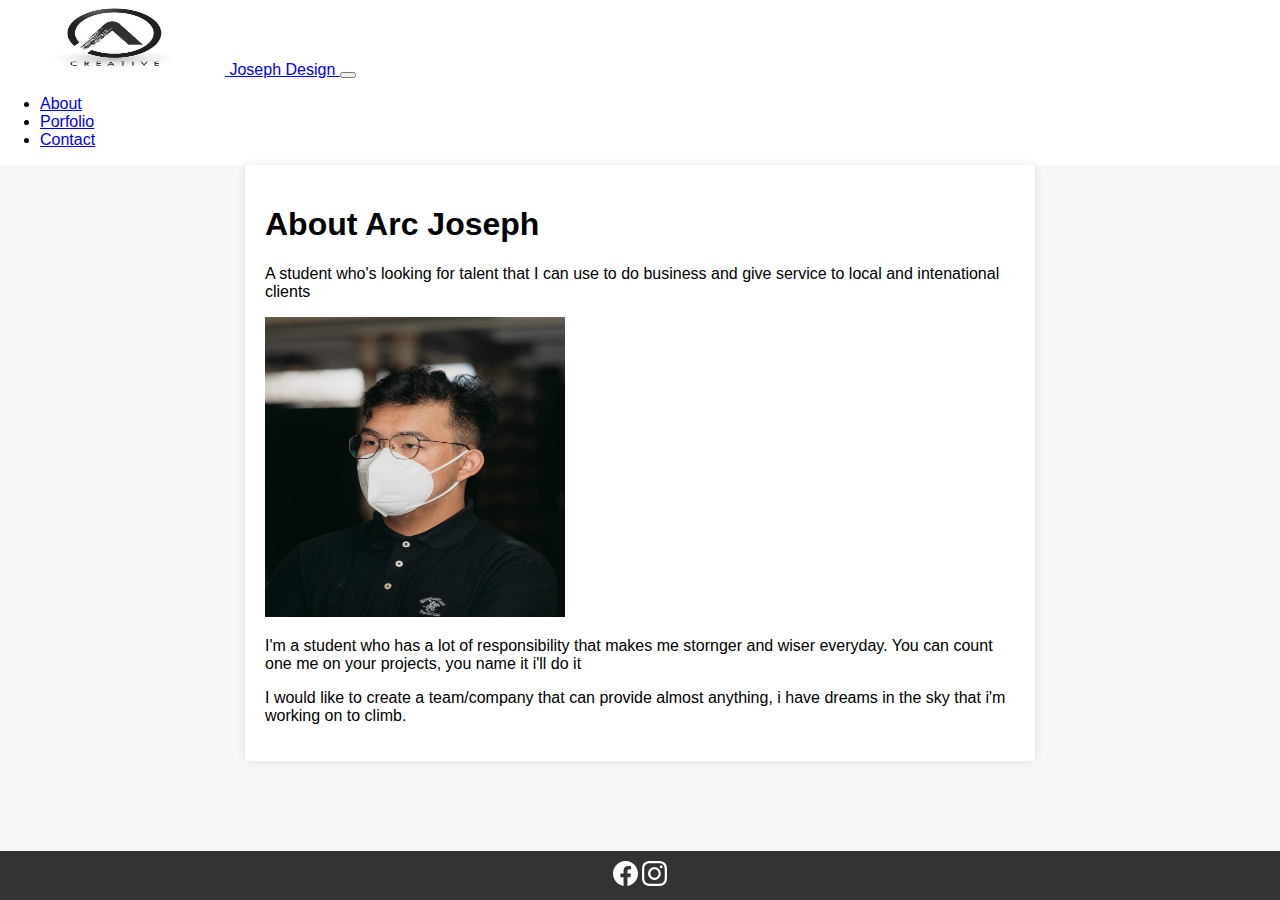
<file: about.html>
<!doctype html>
<html lang="en">
<head>
    <!-- Required meta tags -->
    <meta charset="utf-8">
    <meta name="viewport" content="width=device-width, initial-scale=1">
    <!-- Bootstrap CSS -->
    <link href="https://cdn.jsdelivr.net/npm/bootstrap@5.3.2/dist/css/bootstrap.min.css" rel="stylesheet" integrity="sha384-T3c6CoIi6uLrA9TneNEoa7RxnatzjcDSCmG1MXxSR1GAsXEV/Dwwykc2MPK8M2HN" crossorigin="anonymous">
    <link href="css/custom.css" rel="stylesheet" >
    <title>About | Arc Joseph</title>
</head>
<body>
    <div class="container px-0">
        <nav class="navbar navbar-expand-lg navbar-light">
            <div class="container">
            <a class="navbar-brand" href="index.html">
                <img src="./images/logo1.jpg" width="225" height="75" alt="logo for arc">
                <span class="d-none">Joseph Design</span>
            </a>
            <button
            class="navbar-toggler"
            type="button"
            data-bs-toggle="collapse"
            data-bs-target="#navbarNav"
            aria-controls="navbarNav"
            aria-expanded="false"
            aria-label="Toggle Navigation"
            >
                <span class="navbar-toggler-icon"></span>
            </button>
            <div class="collapse navbar-collapse" id="navbarNav">
                <ul class="navbar-nav ms-auto text-center">
                    <li class="nav-item">
                        <a href="about.html" class="nav-link active">About</a>
                    </li>

                    <li class="nav-item">
                        <a href="portfolio.html" class="nav-link ">Porfolio</a>
                    </li>
                    <li class="nav-item">
                        <a href="contact.html" class="nav-link">Contact</a>
                    </li>
                </ul>
            </div>
        </nav>
    </div>
    <main>
        <div class="singleCol mx-auto my-2 my-md-4">
            <div class="container overflow-hidden">
            <h1>About Arc Joseph</h1>
            <p class="lead">A student who's looking for talent that I can use to do business and give service to local and intenational clients</p>
            <p class="text-center"><img src="images/IMG_1038.JPG" alt="" class="float-sm-none float-md-end" height="300" width="300"> </p>
            <p>I'm a student who has a lot of responsibility that makes me stornger and wiser everyday. You can count one me on your projects, you name it i'll do it</p>
            <p>I would like to create a team/company that can provide almost anything, i have dreams in the sky that i'm working on to climb. </p>
            </div>
        </div>
        
    </main>
    <footer class="py-5">
        <div class="d-flex flex-row justify-content-center">
            <a href="#" class="me-4"><svg xmlns="http://www.w3.org/2000/svg" width="25" height="25" fill="currentColor" class="bi bi-facebook" viewBox="0 0 16 16">
                <path d="M16 8.049c0-4.446-3.582-8.05-8-8.05C3.58 0-.002 3.603-.002 8.05c0 4.017 2.926 7.347 6.75 7.951v-5.625h-2.03V8.05H6.75V6.275c0-2.017 1.195-3.131 3.022-3.131.876 0 1.791.157 1.791.157v1.98h-1.009c-.993 0-1.303.621-1.303 1.258v1.51h2.218l-.354 2.326H9.25V16c3.824-.604 6.75-3.934 6.75-7.951z"/>
              </svg></a>
            <a href="#">
                <svg xmlns="http://www.w3.org/2000/svg" width="25" height="25" fill="currentColor" class="bi bi-instagram" viewBox="0 0 16 16">
                    <path d="M8 0C5.829 0 5.556.01 4.703.048 3.85.088 3.269.222 2.76.42a3.917 3.917 0 0 0-1.417.923A3.927 3.927 0 0 0 .42 2.76C.222 3.268.087 3.85.048 4.7.01 5.555 0 5.827 0 8.001c0 2.172.01 2.444.048 3.297.04.852.174 1.433.372 1.942.205.526.478.972.923 1.417.444.445.89.719 1.416.923.51.198 1.09.333 1.942.372C5.555 15.99 5.827 16 8 16s2.444-.01 3.298-.048c.851-.04 1.434-.174 1.943-.372a3.916 3.916 0 0 0 1.416-.923c.445-.445.718-.891.923-1.417.197-.509.332-1.09.372-1.942C15.99 10.445 16 10.173 16 8s-.01-2.445-.048-3.299c-.04-.851-.175-1.433-.372-1.941a3.926 3.926 0 0 0-.923-1.417A3.911 3.911 0 0 0 13.24.42c-.51-.198-1.092-.333-1.943-.372C10.443.01 10.172 0 7.998 0h.003zm-.717 1.442h.718c2.136 0 2.389.007 3.232.046.78.035 1.204.166 1.486.275.373.145.64.319.92.599.28.28.453.546.598.92.11.281.24.705.275 1.485.039.843.047 1.096.047 3.231s-.008 2.389-.047 3.232c-.035.78-.166 1.203-.275 1.485a2.47 2.47 0 0 1-.599.919c-.28.28-.546.453-.92.598-.28.11-.704.24-1.485.276-.843.038-1.096.047-3.232.047s-2.39-.009-3.233-.047c-.78-.036-1.203-.166-1.485-.276a2.478 2.478 0 0 1-.92-.598 2.48 2.48 0 0 1-.6-.92c-.109-.281-.24-.705-.275-1.485-.038-.843-.046-1.096-.046-3.233 0-2.136.008-2.388.046-3.231.036-.78.166-1.204.276-1.486.145-.373.319-.64.599-.92.28-.28.546-.453.92-.598.282-.11.705-.24 1.485-.276.738-.034 1.024-.044 2.515-.045v.002zm4.988 1.328a.96.96 0 1 0 0 1.92.96.96 0 0 0 0-1.92zm-4.27 1.122a4.109 4.109 0 1 0 0 8.217 4.109 4.109 0 0 0 0-8.217zm0 1.441a2.667 2.667 0 1 1 0 5.334 2.667 2.667 0 0 1 0-5.334z"/>
                  </svg>
            </a>
        </div>
    </footer>

    <!-- Op@onal JavaScript; choose one of the two! -->
    <!-- Op@on 1: Bootstrap Bundle with Popper -->
    <script src="https://cdn.jsdelivr.net/npm/bootstrap@5.3.2/dist/js/bootstrap.bundle.min.js" integrity="sha384-C6RzsynM9kWDrMNeT87bh95OGNyZPhcTNXj1NW7RuBCsyN/o0jlpcV8Qyq46cDfL" crossorigin="anonymous"></script>
    <!-- Op@on 2: Separate Popper and Bootstrap JS -->
    <!--
    <script src="hGps://cdn.jsdelivr.net/npm/@popperjs/core@2.9.2/dist/umd/popper.min.js"
    integrity="sha384-
    IQsoLXl5PILFhosVNubq5LC7Qb9DXgDA9i+tQ8Zj3iwWAwPtgFTxbJ8NT4GN1R8p"
    crossorigin="anonymous"></script>
    <script src="hGps://cdn.jsdelivr.net/npm/bootstrap@5.0.1/dist/js/bootstrap.min.js"
    integrity="sha384-
    Atwg2Pkwv9vp0ygtn1JAojH0nYbwNJLPhwyoVbhoPwBhjQPR5VtM2+xf0Uwh9KtT"
    crossorigin="anonymous"></script>
    -->
</body>
</html>
</file>
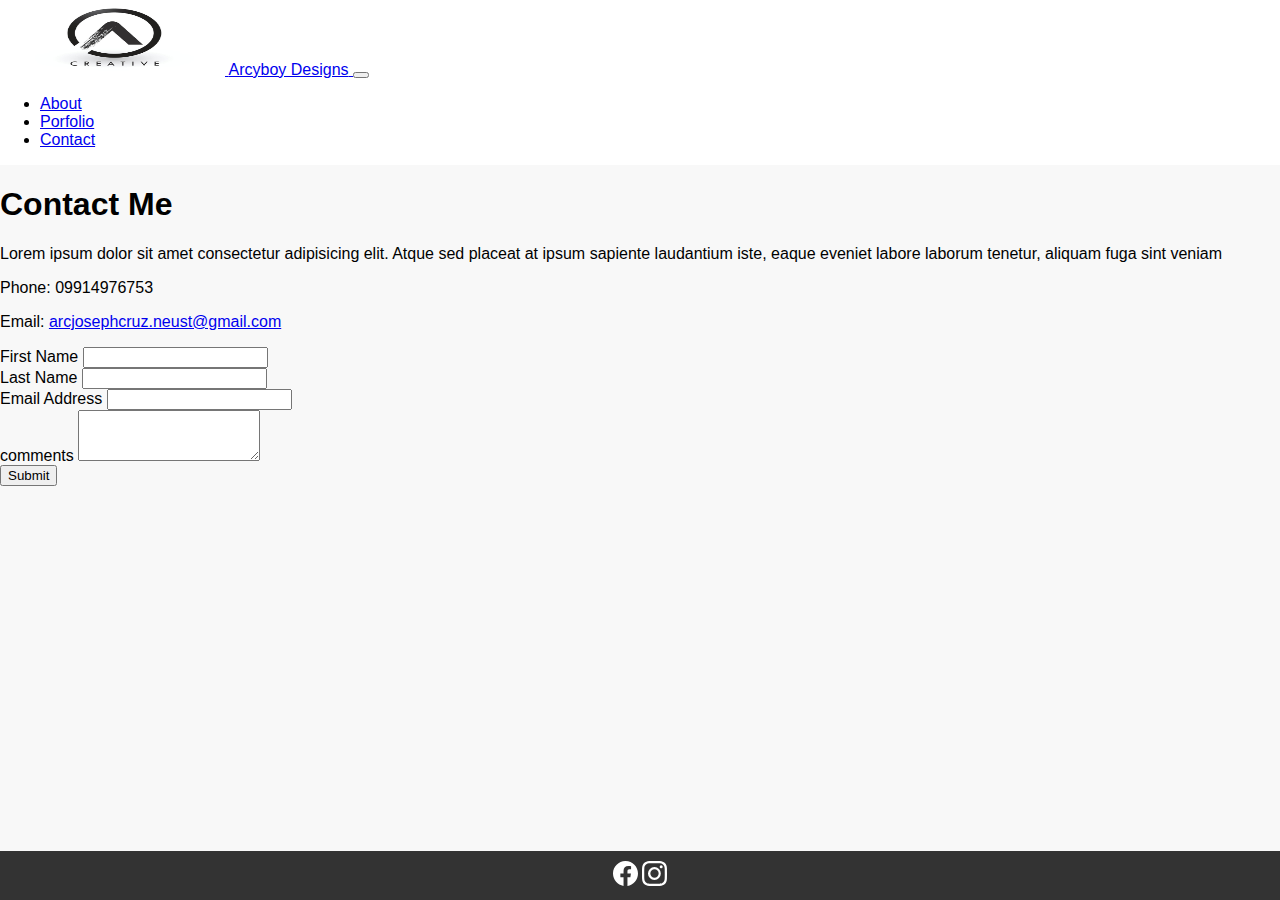
<file: contact.html>
<!doctype html>
<html lang="en">
<head>
    <!-- Required meta tags -->
    <meta charset="utf-8">
    <meta name="viewport" content="width=device-width, initial-scale=1">
    <!-- Bootstrap CSS -->
    <link href="https://cdn.jsdelivr.net/npm/bootstrap@5.3.2/dist/css/bootstrap.min.css" rel="stylesheet" integrity="sha384-T3c6CoIi6uLrA9TneNEoa7RxnatzjcDSCmG1MXxSR1GAsXEV/Dwwykc2MPK8M2HN" crossorigin="anonymous">
    <link href="css/custom.css" rel="stylesheet" >
    <title>Contact Me | Arc Joseph Designs</title>
</head>
<body>
    <div class="container px-0">
        <nav class="navbar navbar-expand-lg navbar-light">
            <div class="container">
            <a class="navbar-brand" href="index.html">
                <img src="./images/logo1.jpg" width="225" height="75" alt="logo for arc
                Smith Designs">
                <span class="d-none">Arcyboy Designs</span>
            </a>
            <button
            class="navbar-toggler"
            type="button"
            data-bs-toggle="collapse"
            data-bs-target="#navbarNav"
            aria-controls="navbarNav"
            aria-expanded="false"
            aria-label="Toggle Navigation"
            >
                <span class="navbar-toggler-icon"></span>
            </button>
            <div class="collapse navbar-collapse" id="navbarNav">
                <ul class="navbar-nav ms-auto text-center">
                    <li class="nav-item">
                        <a href="about.html" class="nav-link">About</a>
                    </li>

                    <li class="nav-item">
                        <a href="portfolio.html" class="nav-link">Porfolio</a>
                    </li>
                    <li class="nav-item">
                        <a href="contact.html" class="nav-link active">Contact</a>
                    </li>
                </ul>
            </div>
        </nav>
    </div>
    <main>
        <div class="container my-2">
            <h1>Contact Me</h1>
            <div class="row g-5">
                <div class="col-md-6">
                    <p>Lorem ipsum dolor sit amet consectetur adipisicing elit. Atque sed placeat at ipsum sapiente laudantium iste, eaque eveniet labore laborum tenetur, aliquam fuga sint veniam</p>
                <p>Phone: 09914976753</p>
                <p>Email: <a href="mailto:arcjosephcruz.neust@gmail.com">arcjosephcruz.neust@gmail.com</a></p>
                </div>
                <div class="col-md-6">
                    <form>
                        <div class="row g-2">
                            <div class="col-md-6">
                                <label for="firstName" class="form-label">First Name</label>
                                <input type="text" name="first-name" class="form-control" id="firstName">
                            </div>
                            <div class="col-md-6">
                                <label for="LastName" class="form-label">Last Name</label>
                                <input type="text" name="last-name" class="form-control" id="lastName">
                            </div>
                            <div class="col-12">
                                <label for="email" class="form-label">Email Address</label>
                                <input type="text" name="email" class="form-control" id="email">
                            </div>
                            <div class="col-12">
                                <label for="comments" class="form-label">comments</label>
                                <textarea name="comments" class="form-control" id="comments" rows="3"></textarea>
                            </div>
                            <div class="col-12 mb-1">
                                <button type="submit" class="btn btn-primary">Submit</button>
                            </div>
                        </div>
                    </form>
                </div>
            </div>
        </div>
    </main>
    <footer class="py-5">
        <div class="d-flex flex-row justify-content-center">
            <a href="#" class="me-4"><svg xmlns="http://www.w3.org/2000/svg" width="25" height="25" fill="currentColor" class="bi bi-facebook" viewBox="0 0 16 16">
                <path d="M16 8.049c0-4.446-3.582-8.05-8-8.05C3.58 0-.002 3.603-.002 8.05c0 4.017 2.926 7.347 6.75 7.951v-5.625h-2.03V8.05H6.75V6.275c0-2.017 1.195-3.131 3.022-3.131.876 0 1.791.157 1.791.157v1.98h-1.009c-.993 0-1.303.621-1.303 1.258v1.51h2.218l-.354 2.326H9.25V16c3.824-.604 6.75-3.934 6.75-7.951z"/>
              </svg></a>
            <a href="#">
                <svg xmlns="http://www.w3.org/2000/svg" width="25" height="25" fill="currentColor" class="bi bi-instagram" viewBox="0 0 16 16">
                    <path d="M8 0C5.829 0 5.556.01 4.703.048 3.85.088 3.269.222 2.76.42a3.917 3.917 0 0 0-1.417.923A3.927 3.927 0 0 0 .42 2.76C.222 3.268.087 3.85.048 4.7.01 5.555 0 5.827 0 8.001c0 2.172.01 2.444.048 3.297.04.852.174 1.433.372 1.942.205.526.478.972.923 1.417.444.445.89.719 1.416.923.51.198 1.09.333 1.942.372C5.555 15.99 5.827 16 8 16s2.444-.01 3.298-.048c.851-.04 1.434-.174 1.943-.372a3.916 3.916 0 0 0 1.416-.923c.445-.445.718-.891.923-1.417.197-.509.332-1.09.372-1.942C15.99 10.445 16 10.173 16 8s-.01-2.445-.048-3.299c-.04-.851-.175-1.433-.372-1.941a3.926 3.926 0 0 0-.923-1.417A3.911 3.911 0 0 0 13.24.42c-.51-.198-1.092-.333-1.943-.372C10.443.01 10.172 0 7.998 0h.003zm-.717 1.442h.718c2.136 0 2.389.007 3.232.046.78.035 1.204.166 1.486.275.373.145.64.319.92.599.28.28.453.546.598.92.11.281.24.705.275 1.485.039.843.047 1.096.047 3.231s-.008 2.389-.047 3.232c-.035.78-.166 1.203-.275 1.485a2.47 2.47 0 0 1-.599.919c-.28.28-.546.453-.92.598-.28.11-.704.24-1.485.276-.843.038-1.096.047-3.232.047s-2.39-.009-3.233-.047c-.78-.036-1.203-.166-1.485-.276a2.478 2.478 0 0 1-.92-.598 2.48 2.48 0 0 1-.6-.92c-.109-.281-.24-.705-.275-1.485-.038-.843-.046-1.096-.046-3.233 0-2.136.008-2.388.046-3.231.036-.78.166-1.204.276-1.486.145-.373.319-.64.599-.92.28-.28.546-.453.92-.598.282-.11.705-.24 1.485-.276.738-.034 1.024-.044 2.515-.045v.002zm4.988 1.328a.96.96 0 1 0 0 1.92.96.96 0 0 0 0-1.92zm-4.27 1.122a4.109 4.109 0 1 0 0 8.217 4.109 4.109 0 0 0 0-8.217zm0 1.441a2.667 2.667 0 1 1 0 5.334 2.667 2.667 0 0 1 0-5.334z"/>
                  </svg>
            </a>
        </div>
    </footer>

    <!-- Op@onal JavaScript; choose one of the two! -->
    <!-- Op@on 1: Bootstrap Bundle with Popper -->
    <script src="https://cdn.jsdelivr.net/npm/bootstrap@5.3.2/dist/js/bootstrap.bundle.min.js" integrity="sha384-C6RzsynM9kWDrMNeT87bh95OGNyZPhcTNXj1NW7RuBCsyN/o0jlpcV8Qyq46cDfL" crossorigin="anonymous"></script>
    <!-- Op@on 2: Separate Popper and Bootstrap JS -->
    <!--
    <script src="hGps://cdn.jsdelivr.net/npm/@popperjs/core@2.9.2/dist/umd/popper.min.js"
    integrity="sha384-
    IQsoLXl5PILFhosVNubq5LC7Qb9DXgDA9i+tQ8Zj3iwWAwPtgFTxbJ8NT4GN1R8p"
    crossorigin="anonymous"></script>
    <script src="hGps://cdn.jsdelivr.net/npm/bootstrap@5.0.1/dist/js/bootstrap.min.js"
    integrity="sha384-
    Atwg2Pkwv9vp0ygtn1JAojH0nYbwNJLPhwyoVbhoPwBhjQPR5VtM2+xf0Uwh9KtT"
    crossorigin="anonymous"></script>
    -->
</body>
</html>
</file>
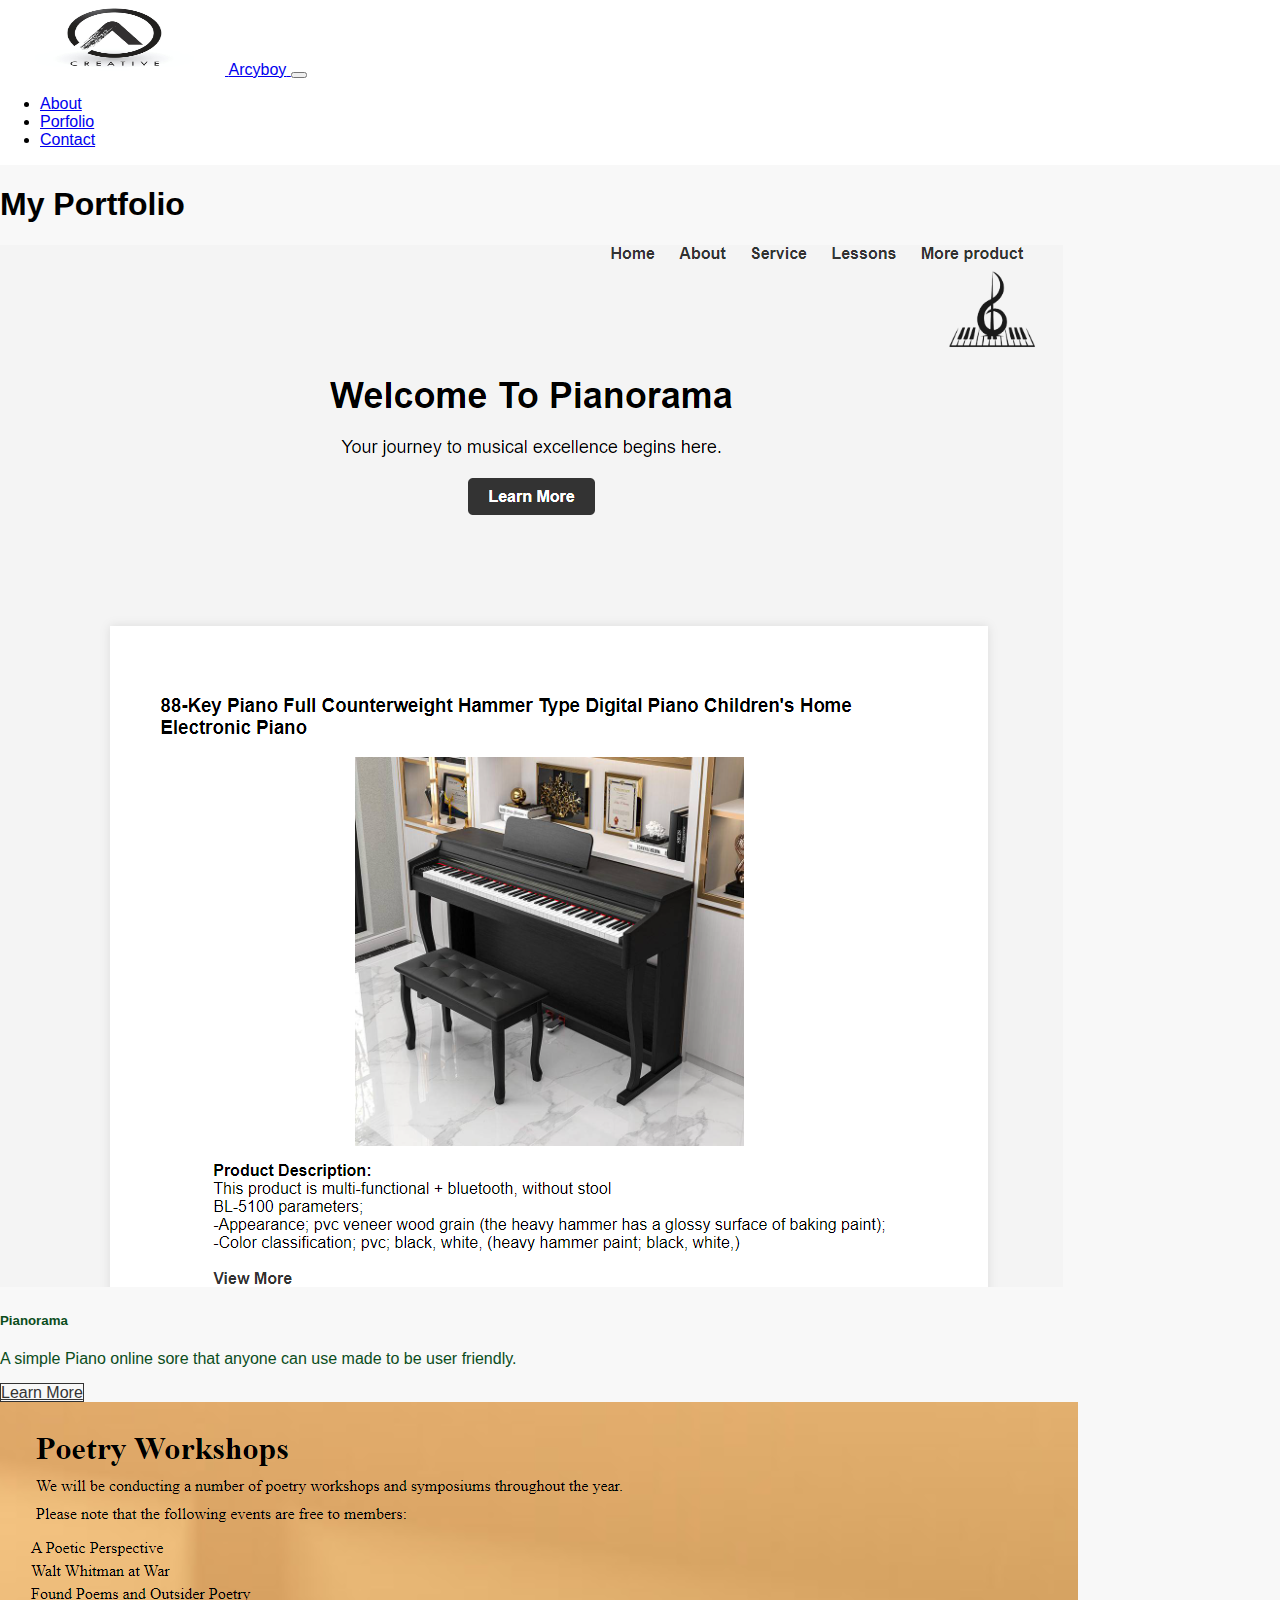
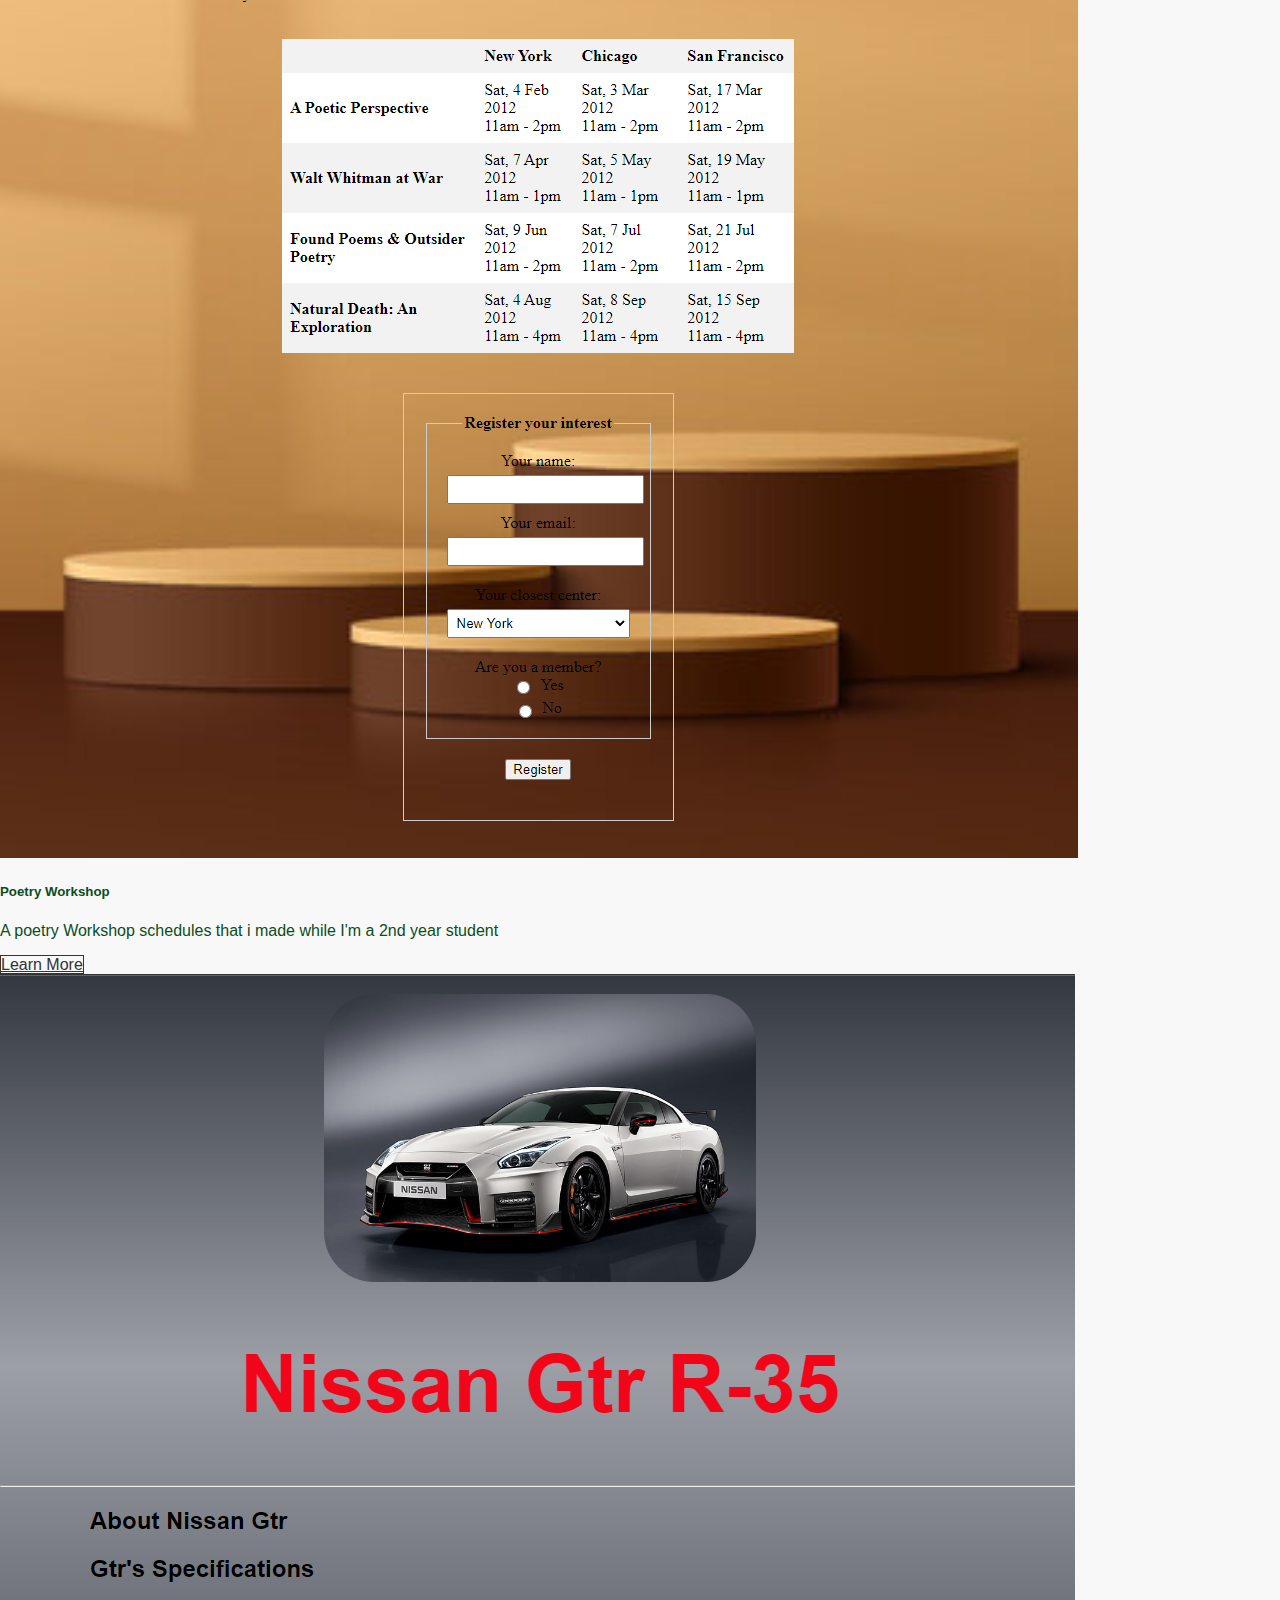
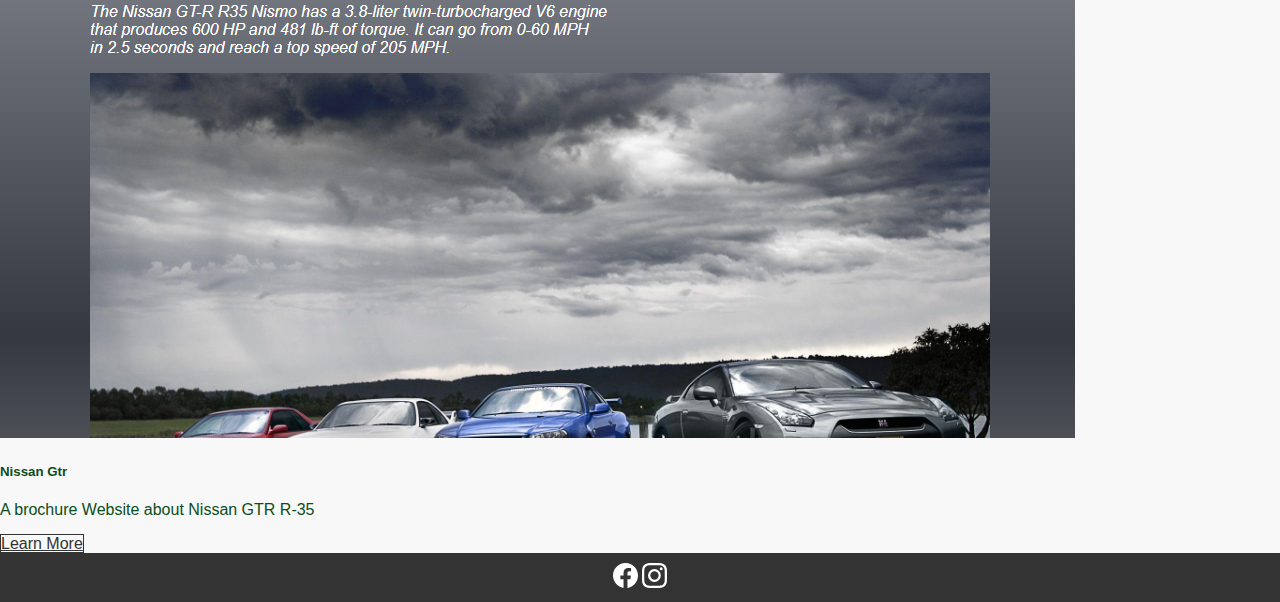
<file: portfolio.html>
<!doctype html>
<html lang="en">
<head>
    <!-- Required meta tags -->
    <meta charset="utf-8">
    <meta name="viewport" content="width=device-width, initial-scale=1">
    <!-- Bootstrap CSS -->
    <link href="https://cdn.jsdelivr.net/npm/bootstrap@5.3.2/dist/css/bootstrap.min.css" rel="stylesheet" integrity="sha384-T3c6CoIi6uLrA9TneNEoa7RxnatzjcDSCmG1MXxSR1GAsXEV/Dwwykc2MPK8M2HN" crossorigin="anonymous">
    <link href="css/custom.css" rel="stylesheet" >
    <title>Porfolio | Arc Joseph</title>
</head>
<body>
    <div class="container px-0">
        <nav class="navbar navbar-expand-lg navbar-light">
            <div class="container">
            <a class="navbar-brand" href="index.html">
                <img src="./images/logo1.jpg" width="225" height="75" alt="logo for arc
                ">
                <span class="d-none">Arcyboy</span>
            </a>
            <button
            class="navbar-toggler"
            type="button"
            data-bs-toggle="collapse"
            data-bs-target="#navbarNav"
            aria-controls="navbarNav"
            aria-expanded="false"
            aria-label="Toggle Navigation"
            >
                <span class="navbar-toggler-icon"></span>
            </button>
            <div class="collapse navbar-collapse" id="navbarNav">
                <ul class="navbar-nav ms-auto text-center">
                    <li class="nav-item">
                        <a href="about.html" class="nav-link">About</a>
                    </li>

                    <li class="nav-item">
                        <a href="portfolio.html" class="nav-link active">Porfolio</a>
                    </li>
                    <li class="nav-item">
                        <a href="contact.html" class="nav-link">Contact</a>
                    </li>
                </ul>
            </div>
        </nav>
    </div>
    <main>
        <div class="container my-2 py-md-4">
            <h1>My Portfolio</h1>
            <div class="row mt-1 g-2 gm-3">
                <div class="col-12 col-md-6 col-lg-4">
                    <div class="card">
                        <img src="images/pianorama.png" alt="piano store" class="card-img-top">
                        <div class="card-body">
                            <h5 class="card-title">Pianorama</h5>
                            <p class="card-text">A simple Piano online sore that anyone can use made to be user friendly.</p>
                            <a href="" class="btn btn-outline-dark">Learn More</a>
                        </div>
                        
                    </div>
                </div>
                <div class="col-12 col-md-6 col-lg-4">
                    <div class="card">
                        <img src="images/poetry.png" alt="poetry table" class="card-img-top">
                        <div class="card-body">
                            <h5 class="card-title">Poetry Workshop</h5>
                            <p class="card-text">A poetry Workshop schedules that i made while I'm a 2nd year student </p>
                            <a href="" class="btn btn-outline-dark">Learn More</a>
                        </div>
                        
                    </div>
                </div>
                <div class="col-12 col-md-6 col-lg-4">
                    <div class="card">
                        <img src="images/nissan.png" alt="Nissan Gtr Website" class="card-img-top">
                        <div class="card-body">
                            <h5 class="card-title">Nissan Gtr</h5>
                            <p class="card-text">A brochure Website about Nissan GTR R-35</p>
                            <a href="" class="btn btn-outline-dark">Learn More</a>
                        </div>
                        
                    </div>
                </div>
            </div>
        </div>
    </main>
    <footer class="py-5">
        <div class="d-flex flex-row justify-content-center">
            <a href="#" class="me-4"><svg xmlns="http://www.w3.org/2000/svg" width="25" height="25" fill="currentColor" class="bi bi-facebook" viewBox="0 0 16 16">
                <path d="M16 8.049c0-4.446-3.582-8.05-8-8.05C3.58 0-.002 3.603-.002 8.05c0 4.017 2.926 7.347 6.75 7.951v-5.625h-2.03V8.05H6.75V6.275c0-2.017 1.195-3.131 3.022-3.131.876 0 1.791.157 1.791.157v1.98h-1.009c-.993 0-1.303.621-1.303 1.258v1.51h2.218l-.354 2.326H9.25V16c3.824-.604 6.75-3.934 6.75-7.951z"/>
              </svg></a>
            <a href="#">
                <svg xmlns="http://www.w3.org/2000/svg" width="25" height="25" fill="currentColor" class="bi bi-instagram" viewBox="0 0 16 16">
                    <path d="M8 0C5.829 0 5.556.01 4.703.048 3.85.088 3.269.222 2.76.42a3.917 3.917 0 0 0-1.417.923A3.927 3.927 0 0 0 .42 2.76C.222 3.268.087 3.85.048 4.7.01 5.555 0 5.827 0 8.001c0 2.172.01 2.444.048 3.297.04.852.174 1.433.372 1.942.205.526.478.972.923 1.417.444.445.89.719 1.416.923.51.198 1.09.333 1.942.372C5.555 15.99 5.827 16 8 16s2.444-.01 3.298-.048c.851-.04 1.434-.174 1.943-.372a3.916 3.916 0 0 0 1.416-.923c.445-.445.718-.891.923-1.417.197-.509.332-1.09.372-1.942C15.99 10.445 16 10.173 16 8s-.01-2.445-.048-3.299c-.04-.851-.175-1.433-.372-1.941a3.926 3.926 0 0 0-.923-1.417A3.911 3.911 0 0 0 13.24.42c-.51-.198-1.092-.333-1.943-.372C10.443.01 10.172 0 7.998 0h.003zm-.717 1.442h.718c2.136 0 2.389.007 3.232.046.78.035 1.204.166 1.486.275.373.145.64.319.92.599.28.28.453.546.598.92.11.281.24.705.275 1.485.039.843.047 1.096.047 3.231s-.008 2.389-.047 3.232c-.035.78-.166 1.203-.275 1.485a2.47 2.47 0 0 1-.599.919c-.28.28-.546.453-.92.598-.28.11-.704.24-1.485.276-.843.038-1.096.047-3.232.047s-2.39-.009-3.233-.047c-.78-.036-1.203-.166-1.485-.276a2.478 2.478 0 0 1-.92-.598 2.48 2.48 0 0 1-.6-.92c-.109-.281-.24-.705-.275-1.485-.038-.843-.046-1.096-.046-3.233 0-2.136.008-2.388.046-3.231.036-.78.166-1.204.276-1.486.145-.373.319-.64.599-.92.28-.28.546-.453.92-.598.282-.11.705-.24 1.485-.276.738-.034 1.024-.044 2.515-.045v.002zm4.988 1.328a.96.96 0 1 0 0 1.92.96.96 0 0 0 0-1.92zm-4.27 1.122a4.109 4.109 0 1 0 0 8.217 4.109 4.109 0 0 0 0-8.217zm0 1.441a2.667 2.667 0 1 1 0 5.334 2.667 2.667 0 0 1 0-5.334z"/>
                  </svg>
            </a>
        </div>
    </footer>

    <!-- Op@onal JavaScript; choose one of the two! -->
    <!-- Op@on 1: Bootstrap Bundle with Popper -->
    <script src="https://cdn.jsdelivr.net/npm/bootstrap@5.3.2/dist/js/bootstrap.bundle.min.js" integrity="sha384-C6RzsynM9kWDrMNeT87bh95OGNyZPhcTNXj1NW7RuBCsyN/o0jlpcV8Qyq46cDfL" crossorigin="anonymous"></script>
    <!-- Op@on 2: Separate Popper and Bootstrap JS -->
    <!--
    <script src="hGps://cdn.jsdelivr.net/npm/@popperjs/core@2.9.2/dist/umd/popper.min.js"
    integrity="sha384-
    IQsoLXl5PILFhosVNubq5LC7Qb9DXgDA9i+tQ8Zj3iwWAwPtgFTxbJ8NT4GN1R8p"
    crossorigin="anonymous"></script>
    <script src="hGps://cdn.jsdelivr.net/npm/bootstrap@5.0.1/dist/js/bootstrap.min.js"
    integrity="sha384-
    Atwg2Pkwv9vp0ygtn1JAojH0nYbwNJLPhwyoVbhoPwBhjQPR5VtM2+xf0Uwh9KtT"
    crossorigin="anonymous"></script>
    -->
</body>
</html>
</file>
<file: css/custom.css>
html, body {
    height: 100%;
    margin: 0;
}

body {
    display: flex;
    flex-direction: column;
    font-family: 'Arial', sans-serif;
}

main {
    flex: 1 0 auto;
    background-color: #f8f8f8; 
}

header {
    background: url('your-image.jpg') no-repeat center;
    background-size: cover;
    color: #ffffff; 
    text-align: center;
    padding: 20px;
}

.color-overlay {
    background-color: rgba(0, 0, 0, 0.4);
    min-height: 60vh;
    display: flex;
    align-items: center;
    justify-content: center;
}

.singleCol {
    max-width: 750px;
    margin: auto;
    padding: 20px;
    background-color: #ffffff; 
    box-shadow: 0 0 10px rgba(0, 0, 0, 0.1); 
}

footer {
    background-color: #333333;
    color: #ffffff; 
    padding: 10px;
    text-align: center;
}

footer a {
    color: #ffffff; 
    text-decoration: none;
}

footer a:hover {
    color: #bfbfbf; 
}

@media (max-width: 767.90px){
    .color-overlay {
        min-height: 30vh;
    }
}

.btn-outline-dark {
    border: #333333 solid 1px; 
    color: #333333;
    background-color: #ffffff; 
}

.btn-outline-dark:hover {
    background-color: #333333; 
    color: #ffffff; 
}

.card-body {
    color: #0b4d1c; 
}

.btn-outline-dark {
    background-color: #f8f8f8; 
}
</file>
